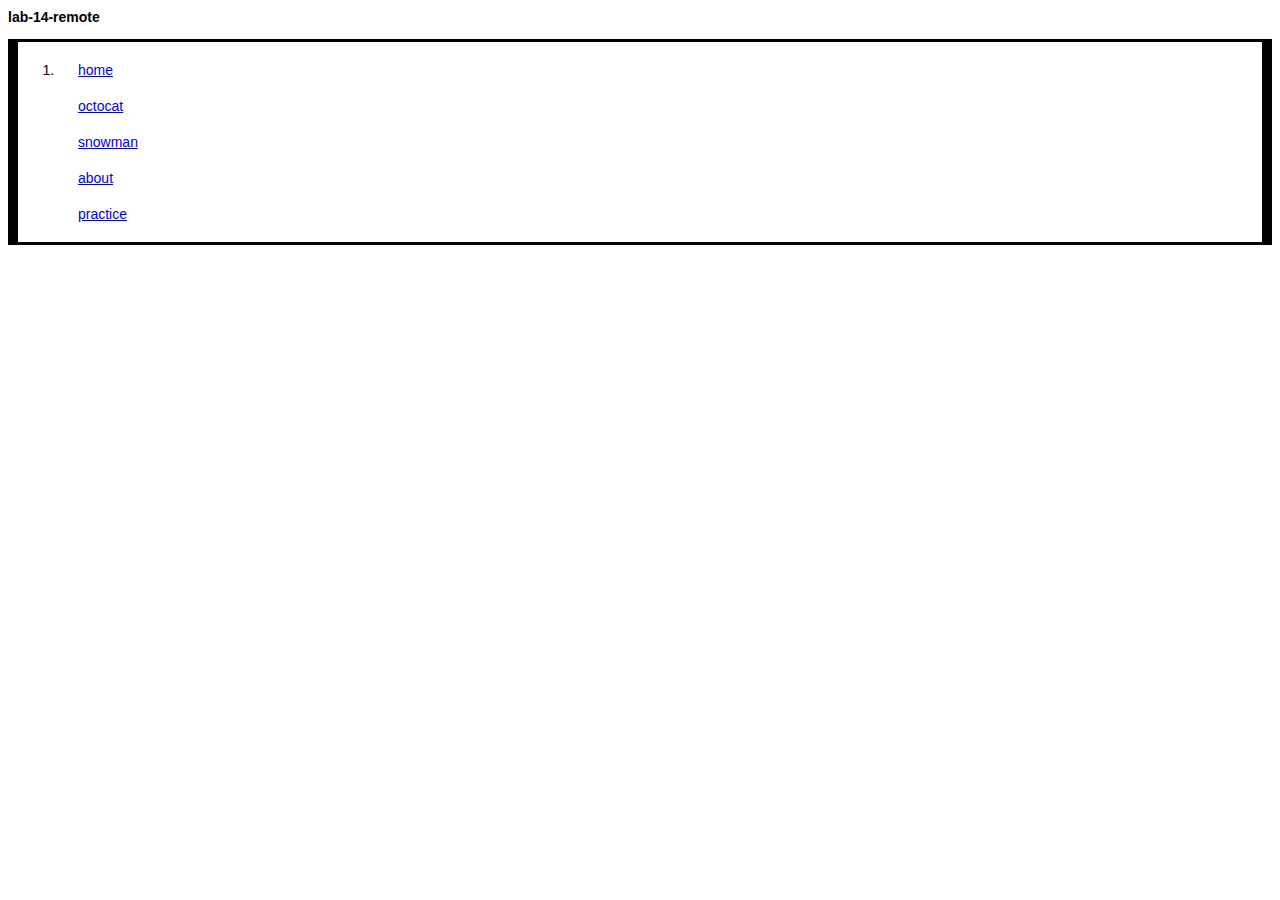
<file: index.html>
<!DOCTYPE html> 
<html lang="en">
<head><link rel="stylesheet" href="mystyles.css">
<title> 
“My GitHub Page”
</title>
</head>
<body>
<h1>lab-14-remote</h1>
<ol>
 <li>
     <p> <a href="index.html">home</a></p>
  </li>
<p>
<a href="http://octodex.github.com/">octocat</a>

</p>
<p>
<a href=" http://unicodesnowmanforyou.com/">snowman</a>

</p>
<p>
<a href=" about.html">about</a>

</p>
<p>
<a href=" practice.html">practice</a>

</p>

</body>
</file>
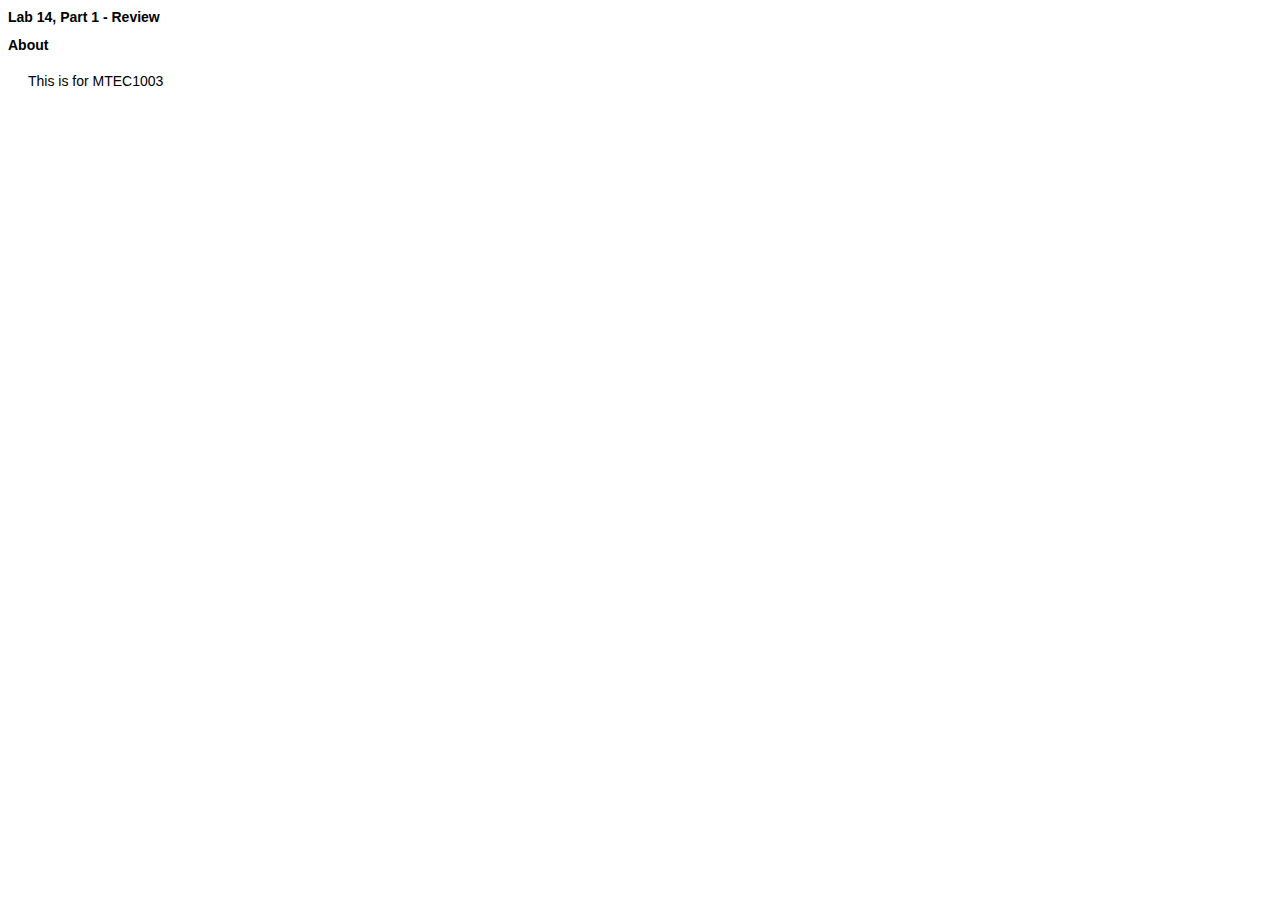
<file:  about.html>
<!DOCTYPE html> 
<html lang="en">
<head><link rel="stylesheet" href="mystyles.css">
<title> 
Lab 14 About	
</title>
</head>
<body>
<h1>Lab 14, Part 1 - Review </h1>
<h2>About</h2>
<p>
	This is for MTEC1003
</p>

</body>
</file>
<file: mystyles.css>
title {
    font-family: sans-serif;
    font-size: 14px;
}

body {
    font-family: sans-serif;
    font-size: 14px;
}

body {
    font-family: sans-serif;
    font-size: 14px;
}

h1 {
   font-family: sans-serif;
   font-size: 14px;
}

h2 {
    font-family: sans-serif;
    font-size: 14px;
}

ol {
    font-family: sans-serif;
    font-size: 14px;
     border-style: solid;
    border-width: 3px;
    border-left-width: 10px;
    border-right-width: 10px;
    border-color: black;
}

p{
 margin: 20px;	
}
</file>
